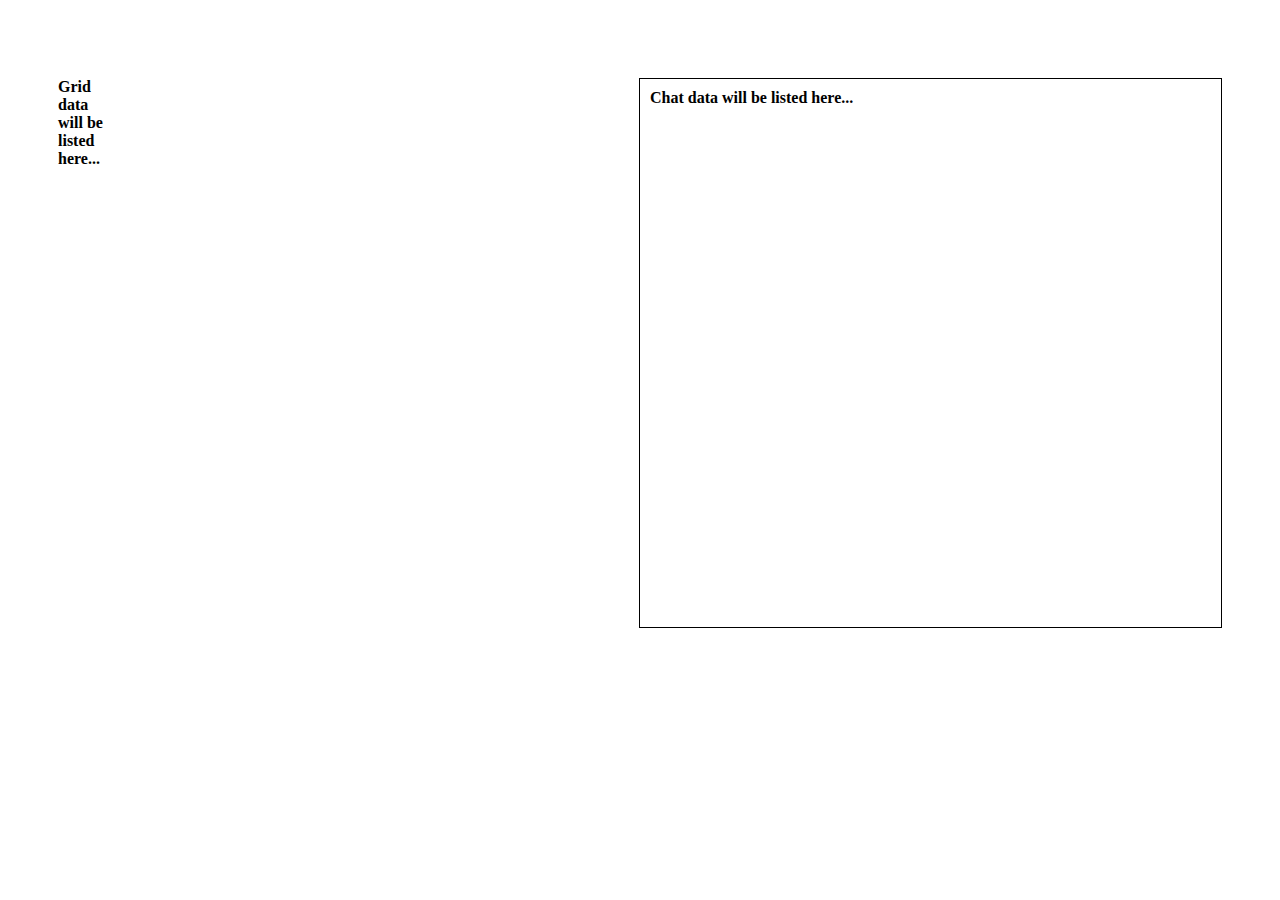
<file: web/index.html>
<!DOCTYPE html>
<html>
<head>
   <style>
       body {
           padding: 50px;
           display: flex;
           flex-direction: column;
       }
       #entity-container {
           display: flex;
           justify-content: space-around;
           margin-bottom: 20px;
       }
       .entity {
           display: flex;
           flex-direction: column;
           align-items: center;
       }
       .entity img {
           width: 50px;
           height: 50px;
       }
       .hp-bar {
           width: 100px;
           height: 10px;
           border: 1px solid black;
           margin-top: 5px;
       }
       .hp-bar-fill {
           height: 100%;
           background-color: green;
       }
       .main-container {
           display: flex;
       }
       #grid-container {
           flex: 1;
           margin-right: 20px;
       }
       .container {
           display: grid;
           grid-template-columns: repeat(10, 1fr);
           grid-template-rows: repeat(10, 1fr);
           width: 550px;
           height: 550px;
           gap: 5px;
       }
       .cell {
           display: grid;
           grid-template-columns: repeat(2, 1fr);
           grid-template-rows: repeat(2, 1fr);
           justify-items: center;
           align-items: center;
           border: 1px solid;
           position: relative;
       }
       .img-container {
           width: 25px;
           height: 25px;
           background-size: cover;
       }
       .label {
           font-size: 10px;
           position: absolute;
           top: -15px;
           background: white;
           padding: 0 5px;
       }
       #chat-box {
           flex: 1;
           max-height: 550px;
           overflow-y: auto;
           border: 1px solid black;
           padding: 10px;
       }
       .chat-message {
           margin-bottom: 10px;
       }
       .chat-message img {
           width: 50px;
           height: 50px;
       }
   </style>
</head>
<body>
<div id="entity-container"></div>
<div class="main-container">
   <div id="grid-container">
       <div class="container" id="grid"><b>Grid data will be listed here...</b></div>
   </div>
   <div id="chat-box"><b>Chat data will be listed here...</b></div>
</div>
<script>
   function addChatMessage(entity, thought, talk, action, target, time, image) {
       var chatBox = document.getElementById("chat-box");
       var html = `<div class="chat-message">
           <img src="${image}">
           <div><b>${entity}</b> thinks: "${thought}"</div>
           <div><b>${entity}</b> says: "${talk}"</div>
           ${action && target ? `<div><b>${entity}</b> ${action}s ${target}</div>` : ''}
           <div>Time: ${time}</div>
       </div>`;
       if (!chatBox.innerHTML.includes(html)) {
          chatBox.innerHTML += html;
       }
       chatBox.scrollTop = chatBox.scrollHeight;
   }
   function loadDoc() {
       var xhttp = new XMLHttpRequest();
       xhttp.onreadystatechange = function() {
           if (this.readyState == 4 && this.status == 200) {
               var data = JSON.parse(this.responseText);
               var alphabets = 'ABCDEFGHIJ'.split('');
               var entities = {};
               var entityContainer = document.getElementById("entity-container");
               entityContainer.innerHTML = '';
               data.forEach(item => {
                   var position = item.position.toUpperCase();
                   if (!entities[position]) {
                       entities[position] = [];
                   }
                   var image = item.health_points <= 0 ? 'corpse.png' : item.image;
                   entities[position].push({name: item.entity.toLowerCase(), image: image});
                   var action = item.entity_ability;
                   var target = item.ability_target;
                   addChatMessage(item.entity, item.thought, item.talk, action, target, item.time, item.image);
                   // Add entity to the top of the page
                   var entityHtml = `<div class="entity">
                       <img src="${item.image}">
                       <div>${item.entity}</div>
                       <div class="hp-bar">
                           <div class="hp-bar-fill" style="width: ${item.health_points}%"></div>
                       </div>
                   </div>`;
                   if (!entityContainer.innerHTML.includes(entityHtml)) {
                       entityContainer.innerHTML += entityHtml;
                   }
               });
               var html = '';
               for (var row = 1; row <= 10; ++row) {
                   for (var col = 0; col < 10; ++col) {
                       var position = alphabets[col] + row;
                       var localEntities = entities[position] || [];
                       html += `<div class="cell">
                           <div class="label">${position}</div>
                           ${localEntities.map(e => `<div class="img-container ${e.name}" style="background-image: url(${e.image})"></div>`).join('')}
                       </div>`;
                   }
               }
               document.getElementById("grid").innerHTML = html;
           }
       };
       xhttp.open("GET", "botData.php", true);
       xhttp.send();
       setTimeout(function(){ loadDoc(); }, 2000);
   }
   loadDoc();
</script>
</body>
</html>
</file>
